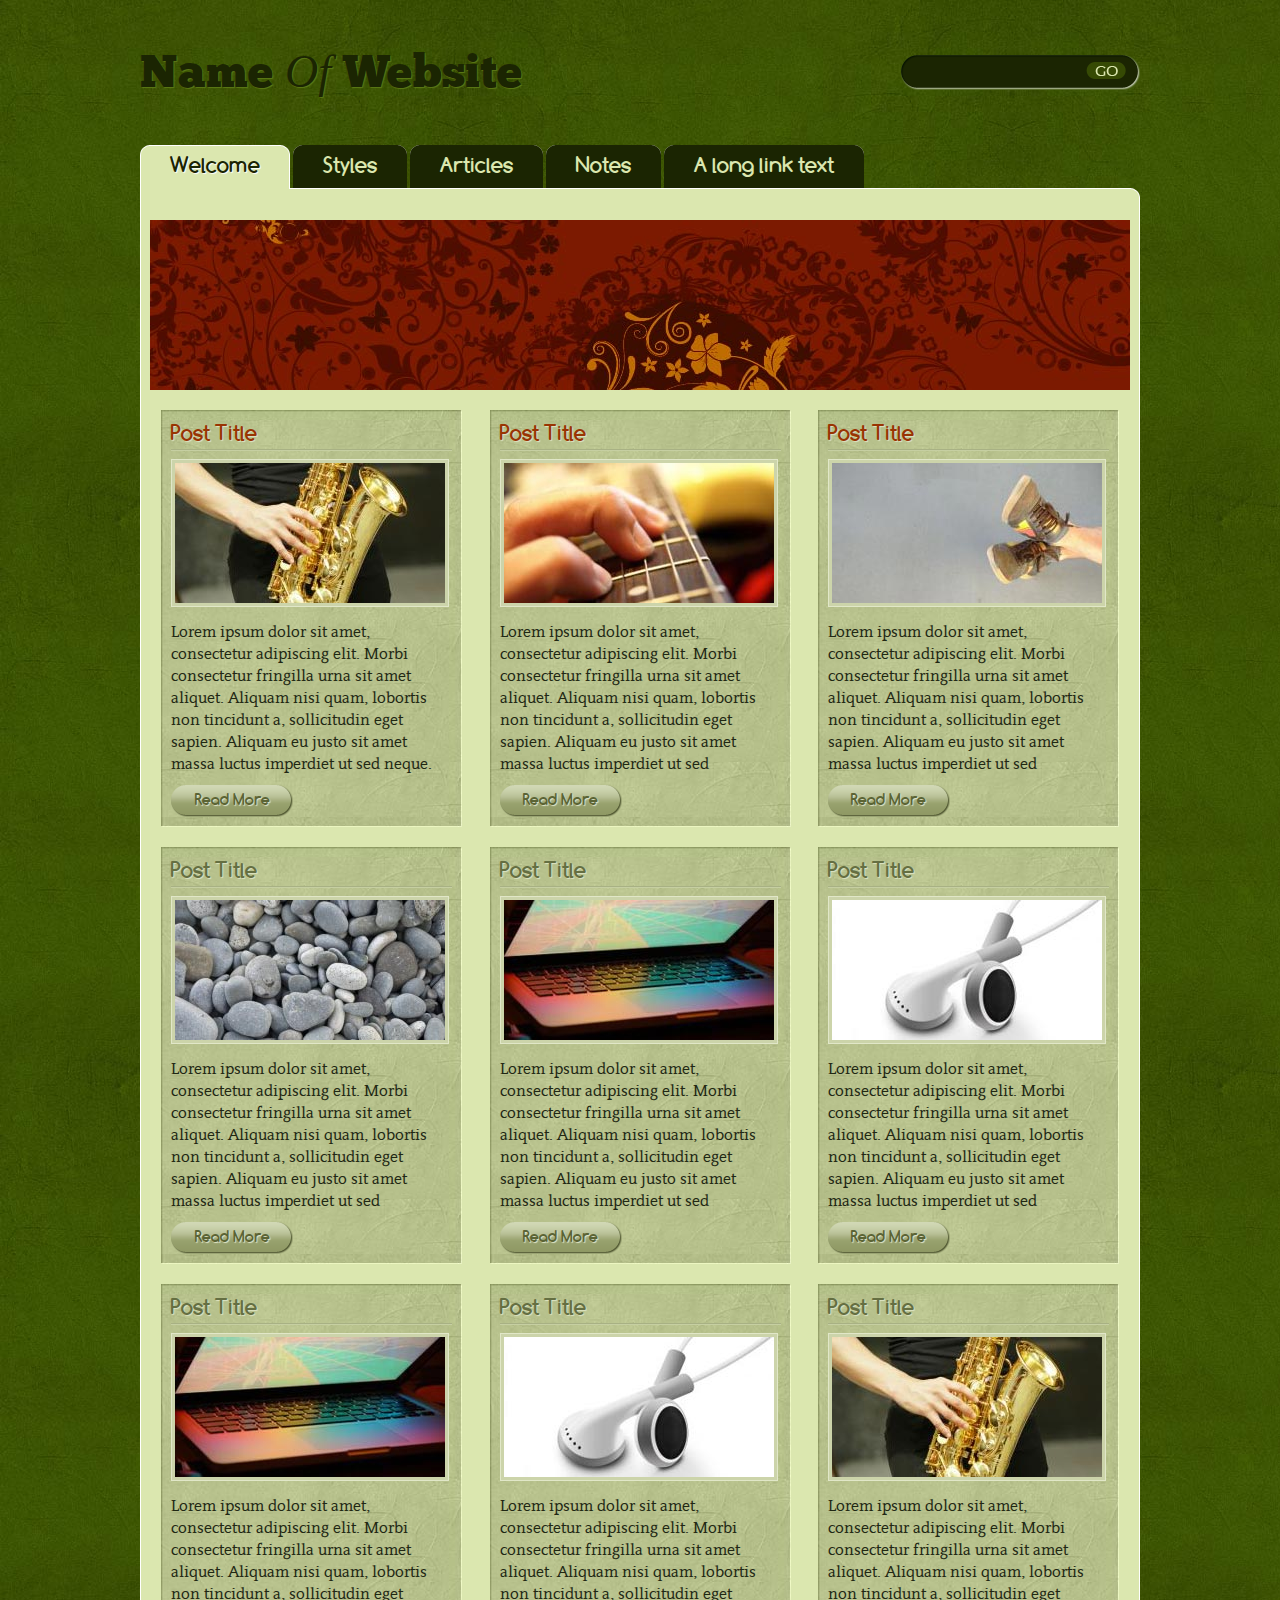
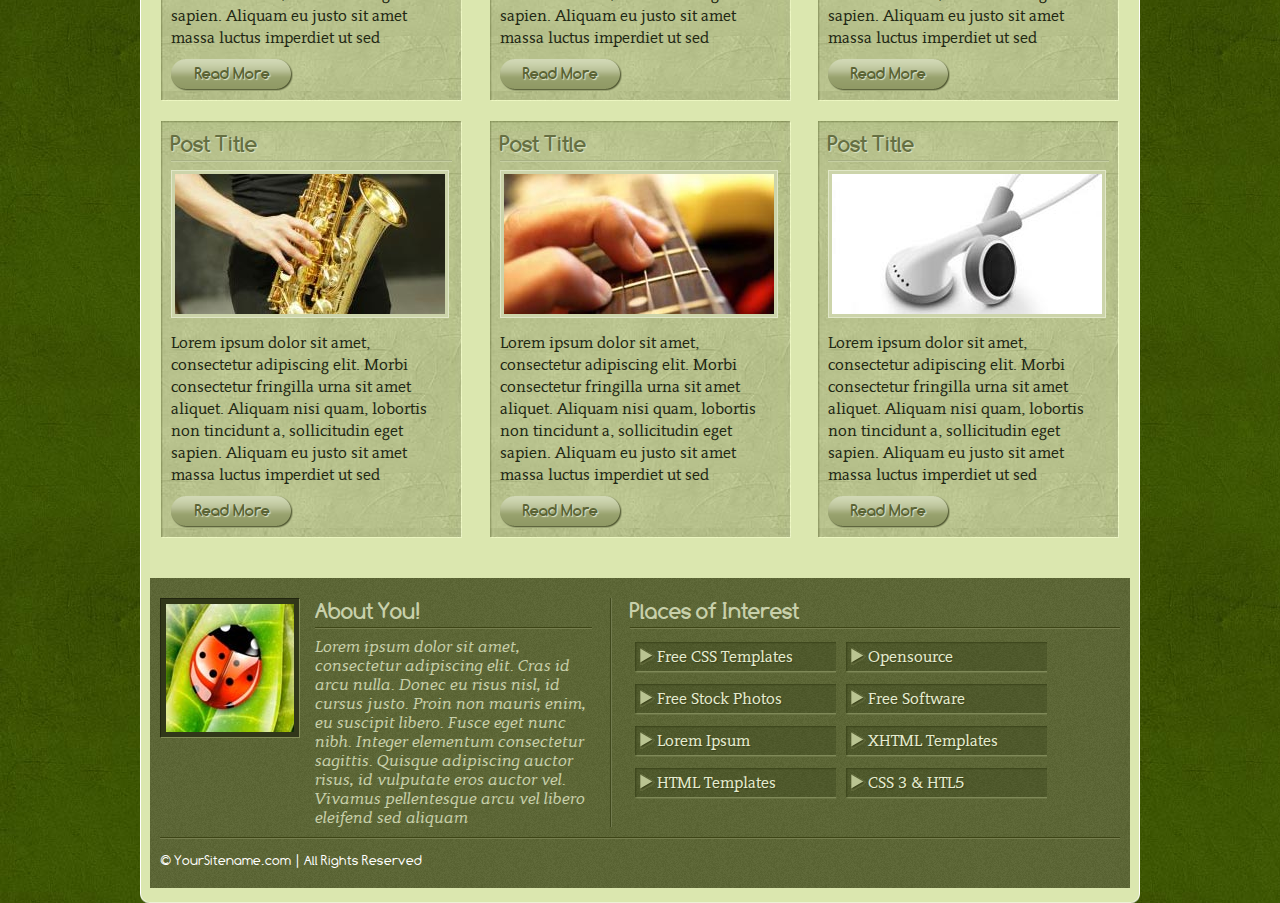
<file: index.html>
<!DOCTYPE html PUBLIC "-//W3C//DTD XHTML 1.0 Strict//EN" "http://www.w3.org/TR/xhtml1/DTD/xhtml1-strict.dtd">
<html xmlns="http://www.w3.org/1999/xhtml">
<head>
<title>Heaven</title>
<meta http-equiv="Content-Type" content="text/html; charset=UTF-8" />
<link href="style.css" rel="stylesheet" type="text/css" />
</head>
<body>
<!-- START PAGE SOURCE -->
<div id="wrap">
  <div id="top">
    <h1 id="sitename">Name <em>Of</em> Website</h1>
    <div id="searchbar">
      <form action="#">
        <div id="searchfield">
          <input type="text" name="keyword" class="keyword" />
          <input class="searchbutton" type="image" src="images/searchgo.gif"  alt="search" />
        </div>
      </form>
    </div>
  </div>
  <div id="menu">
    <ul>
      <li class="active"><a href="index.html"><span>Welcome</span></a></li>
      <li><a href="styles.html"><span>Styles</span></a></li>
      <li><a href="articles.html"><span>Articles</span></a></li>
      <li><a href="notes.html"><span>Notes</span></a></li>
      <li><a href="#"><span>A long link text</span></a></li>
    </ul>
  </div>
  <div id="contentwrap">
    <div id="header"> </div>
    <div id="mainpage">
      <div id="threecolumns">
        <div class="col1">
          <div class="ftbox">
            <div class="ftbox1"></div>
            <div class="ftcontent">
              <div class="post">
                <h2><a href="#">Post Title</a></h2>
                <img src="images/image5.jpg" width="270" height="140" alt="" class="hboxthumb" />
                <p> Lorem ipsum dolor sit amet, consectetur adipiscing elit. Morbi consectetur fringilla urna sit amet aliquet. Aliquam nisi quam, lobortis non tincidunt a, sollicitudin eget sapien. Aliquam eu justo sit amet massa luctus imperdiet ut sed neque.</p>
                <span class="readmore"><a href="#">Read More</a></span> </div>
            </div>
            <div class="ftbox2"></div>
          </div>
          <div class="ftbox">
            <div class="ftbox1"></div>
            <div class="ftcontent">
              <div class="post">
                <h2>Post Title</h2>
                <img src="images/image2.jpg" width="270" height="140" alt="" class="hboxthumb" />
                <p> Lorem ipsum dolor sit amet, consectetur adipiscing elit. Morbi consectetur fringilla urna sit amet aliquet. Aliquam nisi quam, lobortis non tincidunt a, sollicitudin eget sapien. Aliquam eu justo sit amet massa luctus imperdiet ut sed </p>
                <span class="readmore"><a href="#">Read More</a></span> </div>
            </div>
            <div class="ftbox2"></div>
          </div>
          <div class="ftbox">
            <div class="ftbox1"></div>
            <div class="ftcontent">
              <div class="post">
                <h2>Post Title</h2>
                <img src="images/image4.jpg" width="270" height="140" alt="" class="hboxthumb" />
                <p> Lorem ipsum dolor sit amet, consectetur adipiscing elit. Morbi consectetur fringilla urna sit amet aliquet. Aliquam nisi quam, lobortis non tincidunt a, sollicitudin eget sapien. Aliquam eu justo sit amet massa luctus imperdiet ut sed </p>
                <span class="readmore"><a href="#">Read More</a></span> </div>
            </div>
            <div class="ftbox2"></div>
          </div>
          <div class="ftbox">
            <div class="ftbox1"></div>
            <div class="ftcontent">
              <div class="post">
                <h2>Post Title</h2>
                <img src="images/image5.jpg" width="270" height="140" alt="" class="hboxthumb" />
                <p> Lorem ipsum dolor sit amet, consectetur adipiscing elit. Morbi consectetur fringilla urna sit amet aliquet. Aliquam nisi quam, lobortis non tincidunt a, sollicitudin eget sapien. Aliquam eu justo sit amet massa luctus imperdiet ut sed </p>
                <span class="readmore"><a href="#">Read More</a></span> </div>
            </div>
            <div class="ftbox2"></div>
          </div>
        </div>
        <div class="col2">
          <div class="ftbox">
            <div class="ftbox1"></div>
            <div class="ftcontent">
              <div class="post">
                <h2><a href="#">Post Title</a></h2>
                <img src="images/image1.jpg" width="270" height="140" alt="" class="hboxthumb" />
                <p> Lorem ipsum dolor sit amet, consectetur adipiscing elit. Morbi consectetur fringilla urna sit amet aliquet. Aliquam nisi quam, lobortis non tincidunt a, sollicitudin eget sapien. Aliquam eu justo sit amet massa luctus imperdiet ut sed </p>
                <span class="readmore"><a href="#">Read More</a></span> </div>
            </div>
            <div class="ftbox2"></div>
          </div>
          <div class="ftbox">
            <div class="ftbox1"></div>
            <div class="ftcontent">
              <div class="post">
                <h2>Post Title</h2>
                <img src="images/image3.jpg" width="270" height="140" alt="" class="hboxthumb" />
                <p> Lorem ipsum dolor sit amet, consectetur adipiscing elit. Morbi consectetur fringilla urna sit amet aliquet. Aliquam nisi quam, lobortis non tincidunt a, sollicitudin eget sapien. Aliquam eu justo sit amet massa luctus imperdiet ut sed </p>
                <span class="readmore"><a href="#">Read More</a></span> </div>
            </div>
            <div class="ftbox2"></div>
          </div>
          <div class="ftbox">
            <div class="ftbox1"></div>
            <div class="ftcontent">
              <div class="post">
                <h2>Post Title</h2>
                <img src="images/image5.jpg" width="270" height="140" alt="" class="hboxthumb" />
                <p> Lorem ipsum dolor sit amet, consectetur adipiscing elit. Morbi consectetur fringilla urna sit amet aliquet. Aliquam nisi quam, lobortis non tincidunt a, sollicitudin eget sapien. Aliquam eu justo sit amet massa luctus imperdiet ut sed </p>
                <span class="readmore"><a href="#">Read More</a></span> </div>
            </div>
            <div class="ftbox2"></div>
          </div>
          <div class="ftbox">
            <div class="ftbox1"></div>
            <div class="ftcontent">
              <div class="post">
                <h2>Post Title</h2>
                <img src="images/image3.jpg" width="270" height="140" alt="" class="hboxthumb" />
                <p> Lorem ipsum dolor sit amet, consectetur adipiscing elit. Morbi consectetur fringilla urna sit amet aliquet. Aliquam nisi quam, lobortis non tincidunt a, sollicitudin eget sapien. Aliquam eu justo sit amet massa luctus imperdiet ut sed </p>
                <span class="readmore"><a href="#">Read More</a></span> </div>
            </div>
            <div class="ftbox2"></div>
          </div>
        </div>
        <div class="col3">
          <div class="ftbox">
            <div class="ftbox1"></div>
            <div class="ftcontent">
              <div class="post">
                <h2><a href="#">Post Title</a></h2>
                <img src="images/image6.jpg" width="270" height="140" alt="" class="hboxthumb" />
                <p> Lorem ipsum dolor sit amet, consectetur adipiscing elit. Morbi consectetur fringilla urna sit amet aliquet. Aliquam nisi quam, lobortis non tincidunt a, sollicitudin eget sapien. Aliquam eu justo sit amet massa luctus imperdiet ut sed </p>
                <span class="readmore"><a href="#">Read More</a></span> </div>
            </div>
            <div class="ftbox2"></div>
          </div>
          <div class="ftbox">
            <div class="ftbox1"></div>
            <div class="ftcontent">
              <div class="post">
                <h2>Post Title</h2>
                <img src="images/image4.jpg" width="270" height="140" alt="" class="hboxthumb" />
                <p> Lorem ipsum dolor sit amet, consectetur adipiscing elit. Morbi consectetur fringilla urna sit amet aliquet. Aliquam nisi quam, lobortis non tincidunt a, sollicitudin eget sapien. Aliquam eu justo sit amet massa luctus imperdiet ut sed </p>
                <span class="readmore"><a href="#">Read More</a></span> </div>
            </div>
            <div class="ftbox2"></div>
          </div>
          <div class="ftbox">
            <div class="ftbox1"></div>
            <div class="ftcontent">
              <div class="post">
                <h2>Post Title</h2>
                <img src="images/image3.jpg" width="270" height="140" alt="" class="hboxthumb" />
                <p> Lorem ipsum dolor sit amet, consectetur adipiscing elit. Morbi consectetur fringilla urna sit amet aliquet. Aliquam nisi quam, lobortis non tincidunt a, sollicitudin eget sapien. Aliquam eu justo sit amet massa luctus imperdiet ut sed </p>
                <span class="readmore"><a href="#">Read More</a></span> </div>
            </div>
            <div class="ftbox2"></div>
          </div>
          <div class="ftbox">
            <div class="ftbox1"></div>
            <div class="ftcontent">
              <div class="post">
                <h2>Post Title</h2>
                <img src="images/image6.jpg" width="270" height="140" alt="" class="hboxthumb" />
                <p> Lorem ipsum dolor sit amet, consectetur adipiscing elit. Morbi consectetur fringilla urna sit amet aliquet. Aliquam nisi quam, lobortis non tincidunt a, sollicitudin eget sapien. Aliquam eu justo sit amet massa luctus imperdiet ut sed </p>
                <span class="readmore"><a href="#">Read More</a></span> </div>
            </div>
            <div class="ftbox2"></div>
          </div>
        </div>
        <div class="clear"></div>
      </div>
    </div>
    <div id="bottom">
      <div id="shortinfo">
        <div id="authimg"> <img src="images/bug.jpg" alt="" width="128" height="128" /></div>
        <div id="authbio">
          <h2>About You!</h2>
          <p>Lorem ipsum dolor sit amet, consectetur adipiscing elit. Cras id arcu nulla. Donec eu risus nisl, id cursus justo. Proin non mauris enim, eu suscipit libero. Fusce eget nunc nibh. Integer elementum consectetur sagittis. Quisque adipiscing auctor risus, id vulputate eros auctor vel. Vivamus pellentesque arcu vel libero eleifend sed aliquam </p>
        </div>
      </div>
      <div id="linkmenu">
        <h2>Places of Interest</h2>
        <ul class="footerlinks">
          <li><a href="#">Free CSS Templates</a></li>
          <li><a href="#">Opensource </a></li>
          <li><a href="#">Free Stock Photos</a></li>
          <li><a href="#">Free Software</a></li>
          <li><a href="#">Lorem Ipsum</a></li>
          <li><a href="#">XHTML Templates</a></li>
          <li><a href="#">HTML Templates</a></li>
          <li><a href="#">CSS 3 &amp; HTL5</a></li>
        </ul>
      </div>
      <div class="clear"></div>
      <div id="footer">
        <div id="fl_left">&copy; YourSitename.com | All Rights Reserved</div>
        <div class="clear"></div>
      </div>
    </div>
  </div>
  <div id="contentbtm"></div>
</div>
<!-- END PAGE SOURCE -->
</body>
</html>
</file>
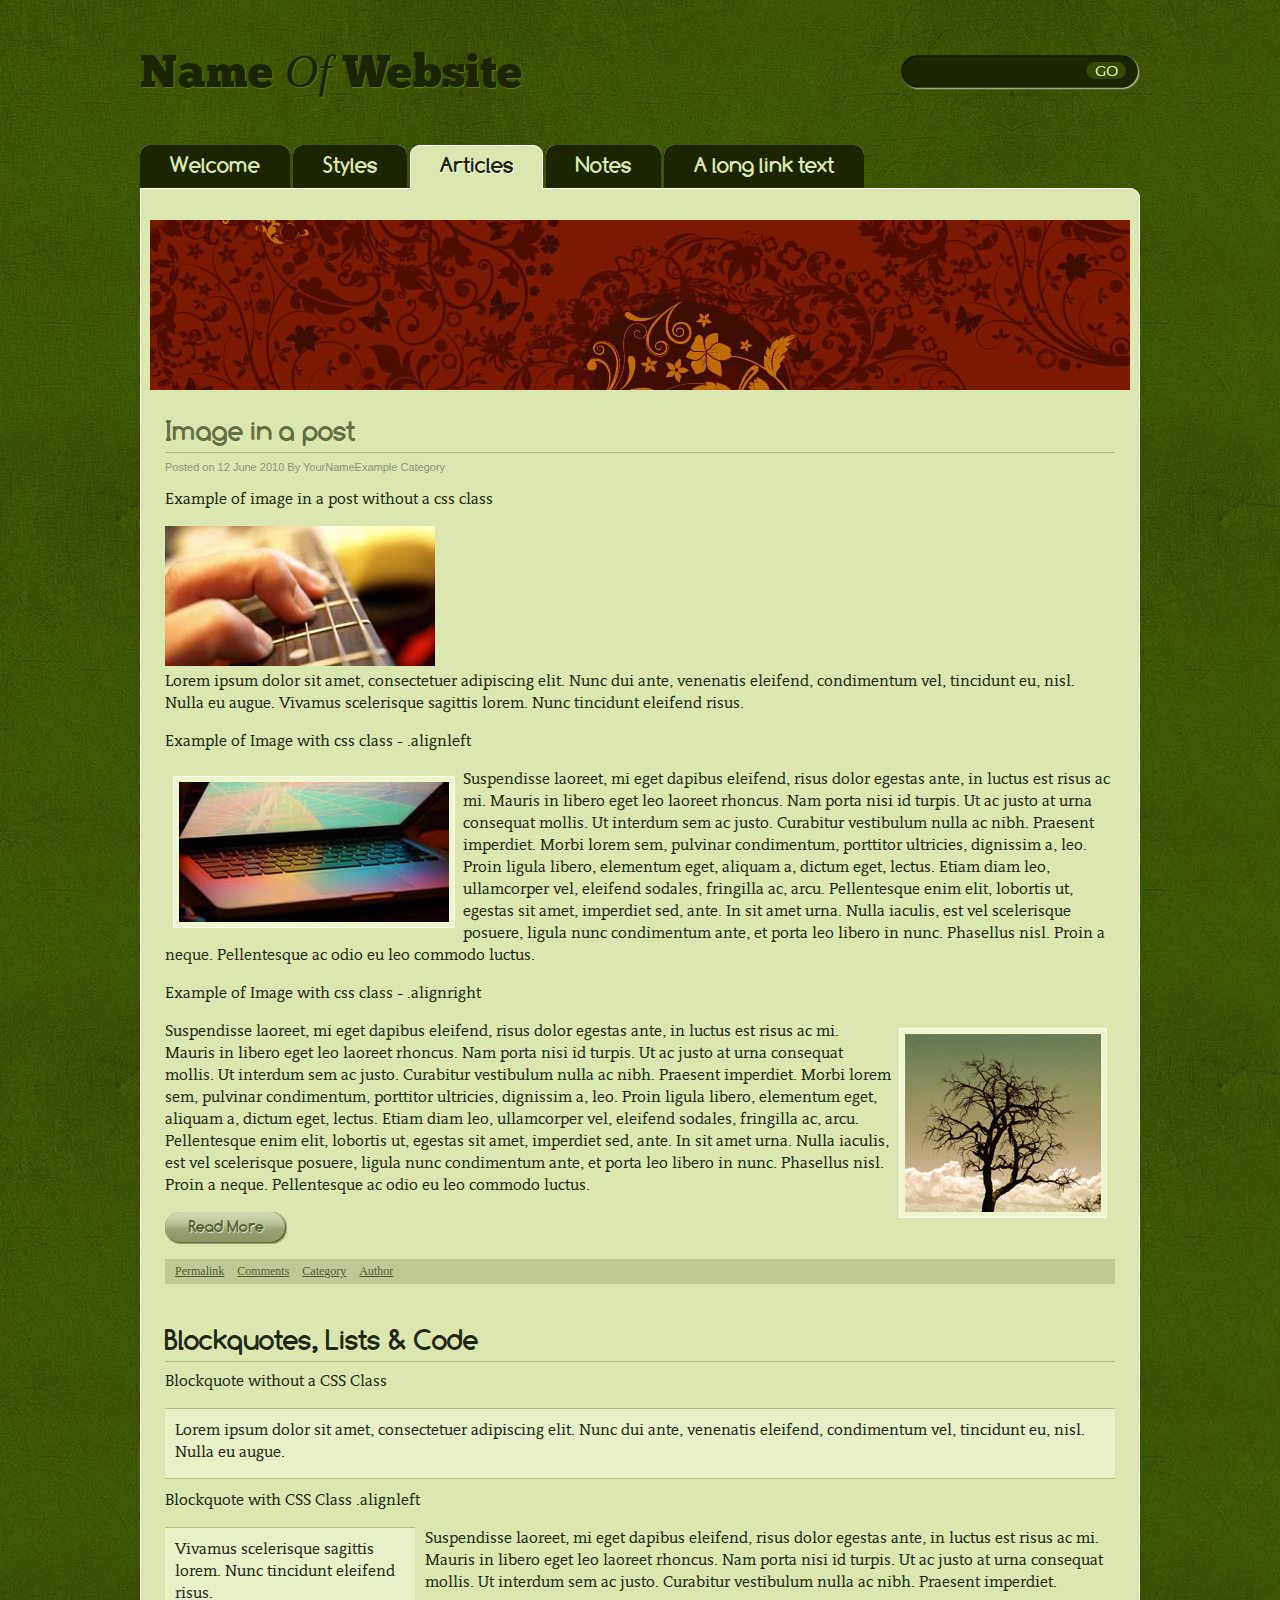
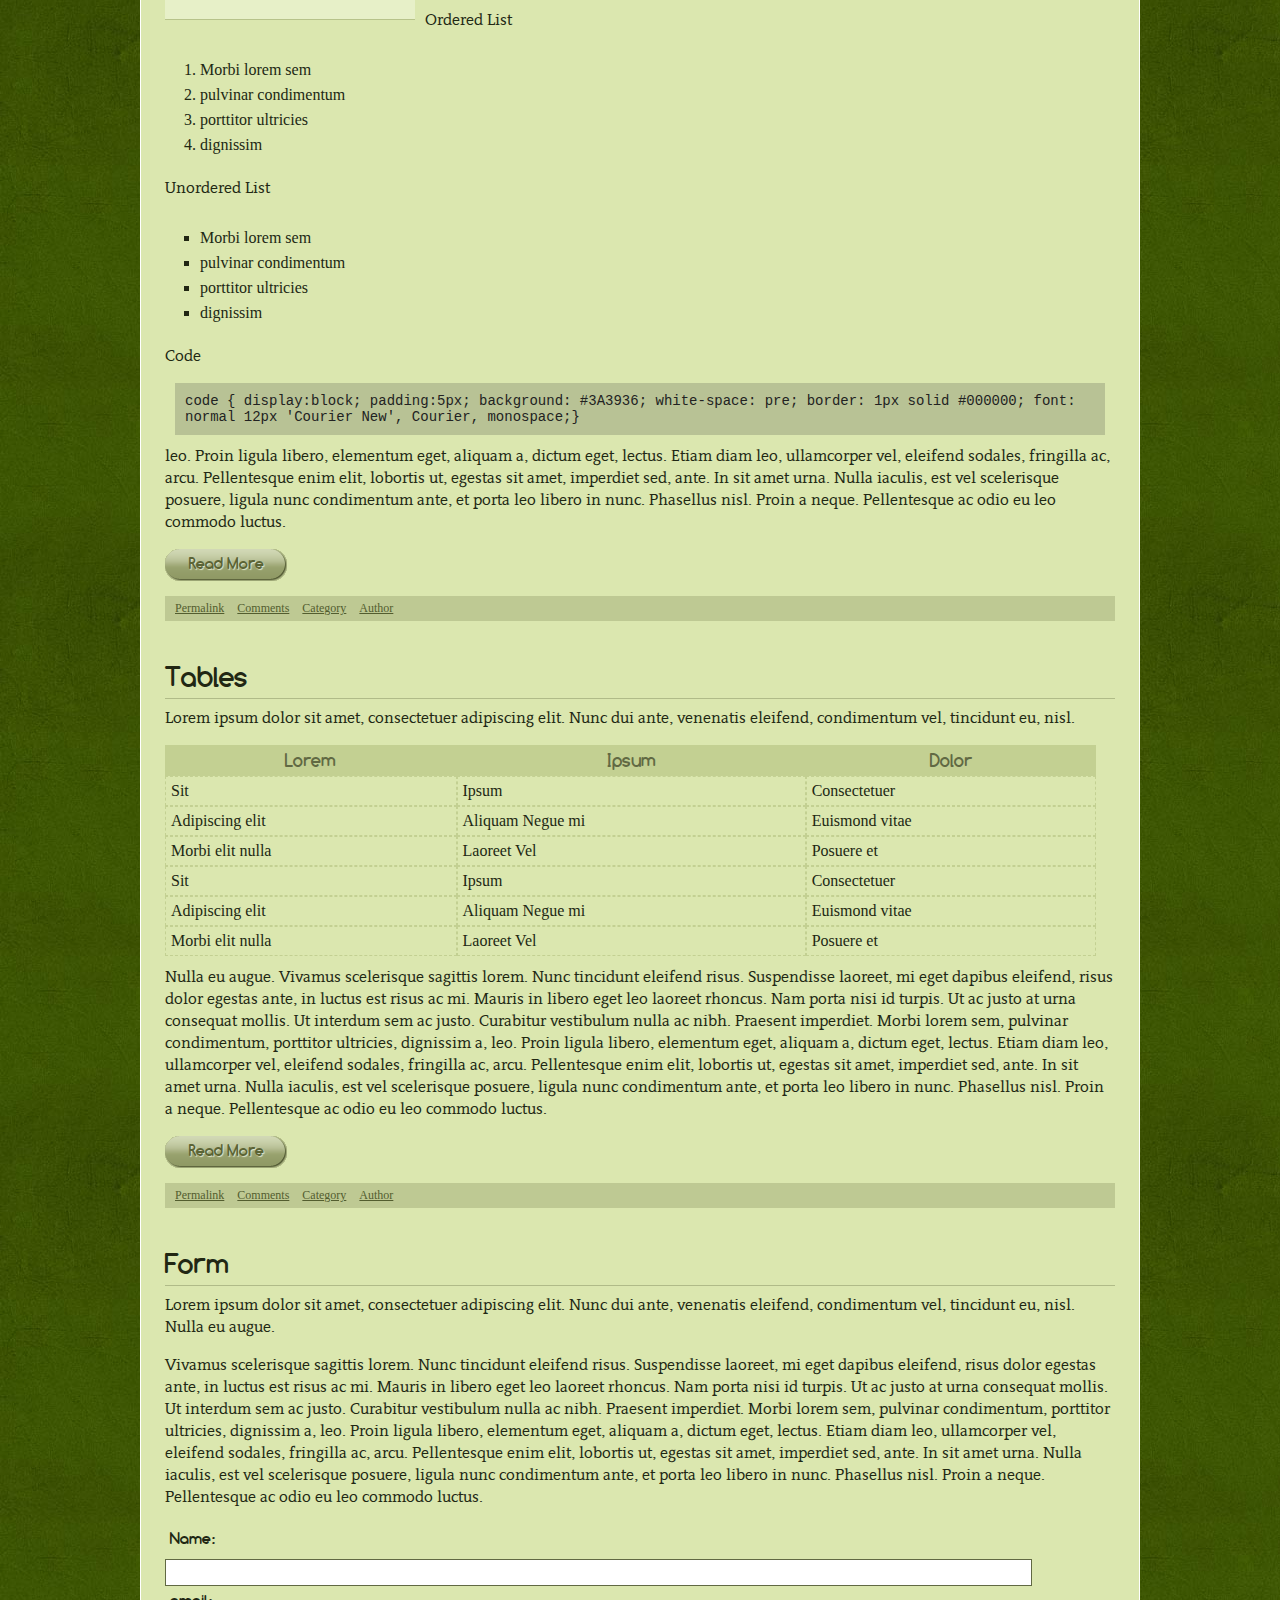
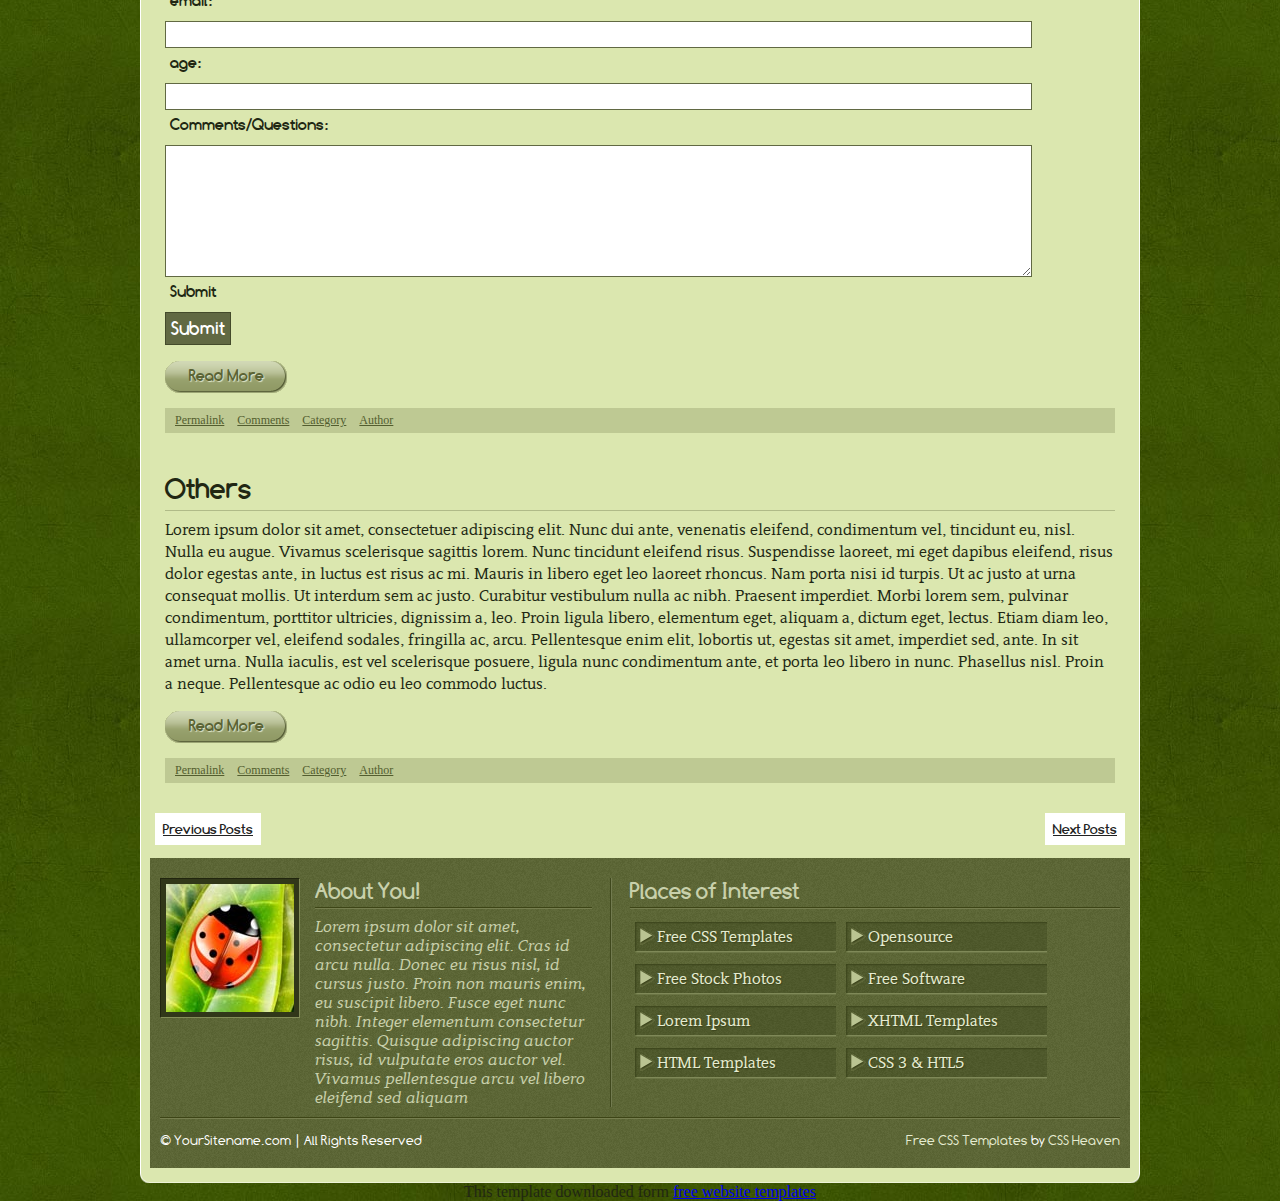
<file: articles.html>
<!DOCTYPE html PUBLIC "-//W3C//DTD XHTML 1.0 Strict//EN" "http://www.w3.org/TR/xhtml1/DTD/xhtml1-strict.dtd">
<html xmlns="http://www.w3.org/1999/xhtml">
<head>
<title>CSS Heaven 1 | Articles</title>
<meta http-equiv="Content-Type" content="text/html; charset=UTF-8" />
<link href="style.css" rel="stylesheet" type="text/css" />
</head>
<body>
<!-- START PAGE SOURCE -->
<div id="wrap">
  <div id="top">
    <h1 id="sitename">Name <em>Of</em> Website</h1>
    <div id="searchbar">
      <form action="#">
        <div id="searchfield">
          <input type="text" name="keyword" class="keyword" />
          <input class="searchbutton" type="image" src="images/searchgo.gif"  alt="search" />
        </div>
      </form>
    </div>
  </div>
  <div id="menu">
    <ul>
      <li><a href="index.html"><span>Welcome</span></a></li>
      <li><a href="styles.html"><span>Styles</span></a></li>
      <li class="active"><a href="articles.html"><span>Articles</span></a></li>
      <li><a href="notes.html"><span>Notes</span></a></li>
      <li><a href="#"><span>A long link text</span></a></li>
    </ul>
  </div>
  <div id="contentwrap">
    <div id="header"> </div>
    <div id="mainpage" class="normalpage">
      <div id="left" class="widepage">
        <div class="post">
          <h2><a href="#">Image in a post</a></h2>
          <div class="postmeta"><span class="date">Posted on 12 June 2010</span> <span class="author">By YourName</span><span class="category">Example Category</span> </div>
          <p>Example of image in a post without a css class</p>
          <img src="images/image6.jpg" alt="" />
          <p> Lorem ipsum dolor sit amet, consectetuer adipiscing elit. Nunc dui ante, venenatis eleifend, condimentum vel, tincidunt eu, nisl. Nulla eu augue. Vivamus scelerisque sagittis lorem. Nunc tincidunt eleifend risus. </p>
          <p>Example of Image with css class - .alignleft</p>
          <p><img class="alignleft" src="images/image4.jpg" alt="" width="270" height="140" />Suspendisse laoreet, mi eget dapibus eleifend, risus dolor egestas ante, in luctus est risus ac mi. Mauris in libero eget leo laoreet rhoncus. Nam porta nisi id turpis. Ut ac justo at urna consequat mollis. Ut interdum sem ac justo. Curabitur vestibulum nulla ac nibh. Praesent imperdiet. Morbi lorem sem, pulvinar condimentum, porttitor ultricies, dignissim a, leo. Proin ligula libero, elementum eget, aliquam a, dictum eget, lectus. Etiam diam leo, ullamcorper vel, eleifend sodales, fringilla ac, arcu. Pellentesque enim elit, lobortis ut, egestas sit amet, imperdiet sed, ante. In sit amet urna. Nulla iaculis, est vel scelerisque posuere, ligula nunc condimentum ante, et porta leo libero in nunc. Phasellus nisl. Proin a neque. Pellentesque ac odio eu leo commodo luctus. </p>
          <p>Example of Image with css class - .alignright</p>
          <p><img class="alignright" src="images/imgsample.jpg" alt="" width="196" height="178" />Suspendisse laoreet, mi eget dapibus eleifend, risus dolor egestas ante, in luctus est risus ac mi. Mauris in libero eget leo laoreet rhoncus. Nam porta nisi id turpis. Ut ac justo at urna consequat mollis. Ut interdum sem ac justo. Curabitur vestibulum nulla ac nibh. Praesent imperdiet. Morbi lorem sem, pulvinar condimentum, porttitor ultricies, dignissim a, leo. Proin ligula libero, elementum eget, aliquam a, dictum eget, lectus. Etiam diam leo, ullamcorper vel, eleifend sodales, fringilla ac, arcu. Pellentesque enim elit, lobortis ut, egestas sit amet, imperdiet sed, ante. In sit amet urna. Nulla iaculis, est vel scelerisque posuere, ligula nunc condimentum ante, et porta leo libero in nunc. Phasellus nisl. Proin a neque. Pellentesque ac odio eu leo commodo luctus. </p>
          <span class="readmore"><a href="#">Read More</a></span>
          <div class="postbottom"><a href="#">Permalink</a> <a href="#">Comments</a> <a href="#">Category</a> <a href="#">Author</a></div>
        </div>
        <div class="post">
          <h2>Blockquotes, Lists &amp; Code</h2>
          <p>Blockquote without a CSS Class</p>
          <blockquote>
            <p> Lorem ipsum dolor sit amet, consectetuer adipiscing elit. Nunc dui ante, venenatis eleifend, condimentum vel, tincidunt eu, nisl. Nulla eu augue. </p>
          </blockquote>
          <p>Blockquote with CSS Class .alignleft</p>
          <blockquote class="alignleft">
            <p>Vivamus scelerisque sagittis lorem. Nunc tincidunt eleifend risus. </p>
          </blockquote>
          <p>Suspendisse laoreet, mi eget dapibus eleifend, risus dolor egestas ante, in luctus est risus ac mi. Mauris in libero eget leo laoreet rhoncus. Nam porta nisi id turpis. Ut ac justo at urna consequat mollis. Ut interdum sem ac justo. Curabitur vestibulum nulla ac nibh. Praesent imperdiet. </p>
          <p>Ordered List</p>
          <ol>
            <li>Morbi lorem sem</li>
            <li> pulvinar condimentum</li>
            <li> porttitor ultricies</li>
            <li> dignissim </li>
          </ol>
          <p>Unordered List</p>
          <ul>
            <li>Morbi lorem sem</li>
            <li> pulvinar condimentum</li>
            <li> porttitor ultricies</li>
            <li> dignissim </li>
          </ul>
          <p>Code</p>
          <code> code { display:block; padding:5px; background: #3A3936; white-space: pre; border: 1px solid #000000; font: normal 12px 'Courier New', Courier, monospace;} </code>
          <p>leo. Proin ligula libero, elementum eget, aliquam a, dictum eget, lectus. Etiam diam leo, ullamcorper vel, eleifend sodales, fringilla ac, arcu. Pellentesque enim elit, lobortis ut, egestas sit amet, imperdiet sed, ante. In sit amet urna. Nulla iaculis, est vel scelerisque posuere, ligula nunc condimentum ante, et porta leo libero in nunc. Phasellus nisl. Proin a neque. Pellentesque ac odio eu leo commodo luctus. </p>
          <span class="readmore"><a href="#">Read More</a></span>
          <div class="postbottom"><a href="#">Permalink</a> <a href="#">Comments</a> <a href="#">Category</a> <a href="#">Author</a></div>
        </div>
        <div class="post">
          <h2>Tables</h2>
          <p> Lorem ipsum dolor sit amet, consectetuer adipiscing elit. Nunc dui ante, venenatis eleifend, condimentum vel, tincidunt eu, nisl.</p>
          <table cellpadding="0" cellspacing="0">
            <tbody>
              <tr>
                <th scope="col">Lorem</th>
                <th scope="col">Ipsum</th>
                <th scope="col">Dolor</th>
              </tr>
              <tr>
                <td>Sit</td>
                <td>Ipsum</td>
                <td>Consectetuer</td>
              </tr>
              <tr>
                <td>Adipiscing elit</td>
                <td>Aliquam Negue mi</td>
                <td>Euismond vitae</td>
              </tr>
              <tr>
                <td>Morbi elit nulla</td>
                <td>Laoreet Vel</td>
                <td>Posuere et</td>
              </tr>
              <tr>
                <td>Sit</td>
                <td>Ipsum</td>
                <td>Consectetuer</td>
              </tr>
              <tr>
                <td>Adipiscing elit</td>
                <td>Aliquam Negue mi</td>
                <td>Euismond vitae</td>
              </tr>
              <tr>
                <td>Morbi elit nulla</td>
                <td>Laoreet Vel</td>
                <td>Posuere et</td>
              </tr>
            </tbody>
          </table>
          <p> Nulla eu augue. Vivamus scelerisque sagittis lorem. Nunc tincidunt eleifend risus. Suspendisse laoreet, mi eget dapibus eleifend, risus dolor egestas ante, in luctus est risus ac mi. Mauris in libero eget leo laoreet rhoncus. Nam porta nisi id turpis. Ut ac justo at urna consequat mollis. Ut interdum sem ac justo. Curabitur vestibulum nulla ac nibh. Praesent imperdiet. Morbi lorem sem, pulvinar condimentum, porttitor ultricies, dignissim a, leo. Proin ligula libero, elementum eget, aliquam a, dictum eget, lectus. Etiam diam leo, ullamcorper vel, eleifend sodales, fringilla ac, arcu. Pellentesque enim elit, lobortis ut, egestas sit amet, imperdiet sed, ante. In sit amet urna. Nulla iaculis, est vel scelerisque posuere, ligula nunc condimentum ante, et porta leo libero in nunc. Phasellus nisl. Proin a neque. Pellentesque ac odio eu leo commodo luctus. </p>
          <span class="readmore"><a href="#">Read More</a></span>
          <div class="postbottom"><a href="#">Permalink</a> <a href="#">Comments</a> <a href="#">Category</a> <a href="#">Author</a></div>
        </div>
        <div class="post">
          <h2>Form</h2>
          <p> Lorem ipsum dolor sit amet, consectetuer adipiscing elit. Nunc dui ante, venenatis eleifend, condimentum vel, tincidunt eu, nisl. Nulla eu augue. </p>
          <p>Vivamus scelerisque sagittis lorem. Nunc tincidunt eleifend risus. Suspendisse laoreet, mi eget dapibus eleifend, risus dolor egestas ante, in luctus est risus ac mi. Mauris in libero eget leo laoreet rhoncus. Nam porta nisi id turpis. Ut ac justo at urna consequat mollis. Ut interdum sem ac justo. Curabitur vestibulum nulla ac nibh. Praesent imperdiet. Morbi lorem sem, pulvinar condimentum, porttitor ultricies, dignissim a, leo. Proin ligula libero, elementum eget, aliquam a, dictum eget, lectus. Etiam diam leo, ullamcorper vel, eleifend sodales, fringilla ac, arcu. Pellentesque enim elit, lobortis ut, egestas sit amet, imperdiet sed, ante. In sit amet urna. Nulla iaculis, est vel scelerisque posuere, ligula nunc condimentum ante, et porta leo libero in nunc. Phasellus nisl. Proin a neque. Pellentesque ac odio eu leo commodo luctus. </p>
          <form action="#">
            <div class="formstyle">
              <label for="name">Name:</label>
              <input class="text_field" name="Nname" id="name" type="text" />
              <label for="email">email:</label>
              <input class="text_field" id="email" name="email" type="text" />
              <label for="Age">age:</label>
              <input class="text_field" name="Age" id="Age" type="text" />
              <label for="Comments">Comments/Questions:</label>
              <textarea class="text_field" id="Comments" name="Comments" cols="30" rows="8"></textarea>
              <label for="Submit"><span class="hide">Submit</span></label>
              <input name="Submit" type="button" id="Submit" class="submitbutton" value="Submit" />
            </div>
          </form>
          <p> </p>
          <span class="readmore"><a href="#">Read More</a></span>
          <div class="postbottom"><a href="#">Permalink</a> <a href="#">Comments</a> <a href="#">Category</a> <a href="#">Author</a></div>
        </div>
        <div class="post">
          <h2>Others</h2>
          <p> Lorem ipsum dolor sit amet, consectetuer adipiscing elit. Nunc dui ante, venenatis eleifend, condimentum vel, tincidunt eu, nisl. Nulla eu augue. Vivamus scelerisque sagittis lorem. Nunc tincidunt eleifend risus. Suspendisse laoreet, mi eget dapibus eleifend, risus dolor egestas ante, in luctus est risus ac mi. Mauris in libero eget leo laoreet rhoncus. Nam porta nisi id turpis. Ut ac justo at urna consequat mollis. Ut interdum sem ac justo. Curabitur vestibulum nulla ac nibh. Praesent imperdiet. Morbi lorem sem, pulvinar condimentum, porttitor ultricies, dignissim a, leo. Proin ligula libero, elementum eget, aliquam a, dictum eget, lectus. Etiam diam leo, ullamcorper vel, eleifend sodales, fringilla ac, arcu. Pellentesque enim elit, lobortis ut, egestas sit amet, imperdiet sed, ante. In sit amet urna. Nulla iaculis, est vel scelerisque posuere, ligula nunc condimentum ante, et porta leo libero in nunc. Phasellus nisl. Proin a neque. Pellentesque ac odio eu leo commodo luctus. </p>
          <span class="readmore"><a href="#">Read More</a></span>
          <div class="postbottom"><a href="#">Permalink</a> <a href="#">Comments</a> <a href="#">Category</a> <a href="#">Author</a></div>
        </div>
        <div class="pagenav"> <span class="alignleft"><a href="#">Previous Posts</a></span> <span class="alignright"><a href="#">Next Posts</a></span></div>
      </div>
      <div class="clear"></div>
    </div>
    <div id="bottom">
      <div id="shortinfo">
        <div id="authimg"> <img src="images/bug.jpg" alt="" width="128" height="128" /></div>
        <div id="authbio">
          <h2>About You!</h2>
          <p>Lorem ipsum dolor sit amet, consectetur adipiscing elit. Cras id arcu nulla. Donec eu risus nisl, id cursus justo. Proin non mauris enim, eu suscipit libero. Fusce eget nunc nibh. Integer elementum consectetur sagittis. Quisque adipiscing auctor risus, id vulputate eros auctor vel. Vivamus pellentesque arcu vel libero eleifend sed aliquam </p>
        </div>
      </div>
      <div id="linkmenu">
        <h2>Places of Interest</h2>
        <ul class="footerlinks">
          <li><a href="#">Free CSS Templates</a></li>
          <li><a href="#">Opensource </a></li>
          <li><a href="#">Free Stock Photos</a></li>
          <li><a href="#">Free Software</a></li>
          <li><a href="#">Lorem Ipsum</a></li>
          <li><a href="#">XHTML Templates</a></li>
          <li><a href="#">HTML Templates</a></li>
          <li><a href="#">CSS 3 &amp; HTL5</a></li>
        </ul>
      </div>
      <div class="clear"></div>
      <div id="footer">
        <div id="fl_left">&copy; YourSitename.com | All Rights Reserved</div>
        <div id="fl_right"><a href="http://www.websitetemplateco.com/">Free CSS Templates</a> by <a href="http://cssheaven.org">CSS Heaven</a></div>
        <div class="clear"></div>
      </div>
    </div>
  </div>
  <div id="contentbtm"></div>
</div>
<!-- END PAGE SOURCE -->
<div align=center>This template  downloaded form <a href='http://all-free-download.com/free-website-templates/'>free website templates</a></div></body>
</html>
</file>
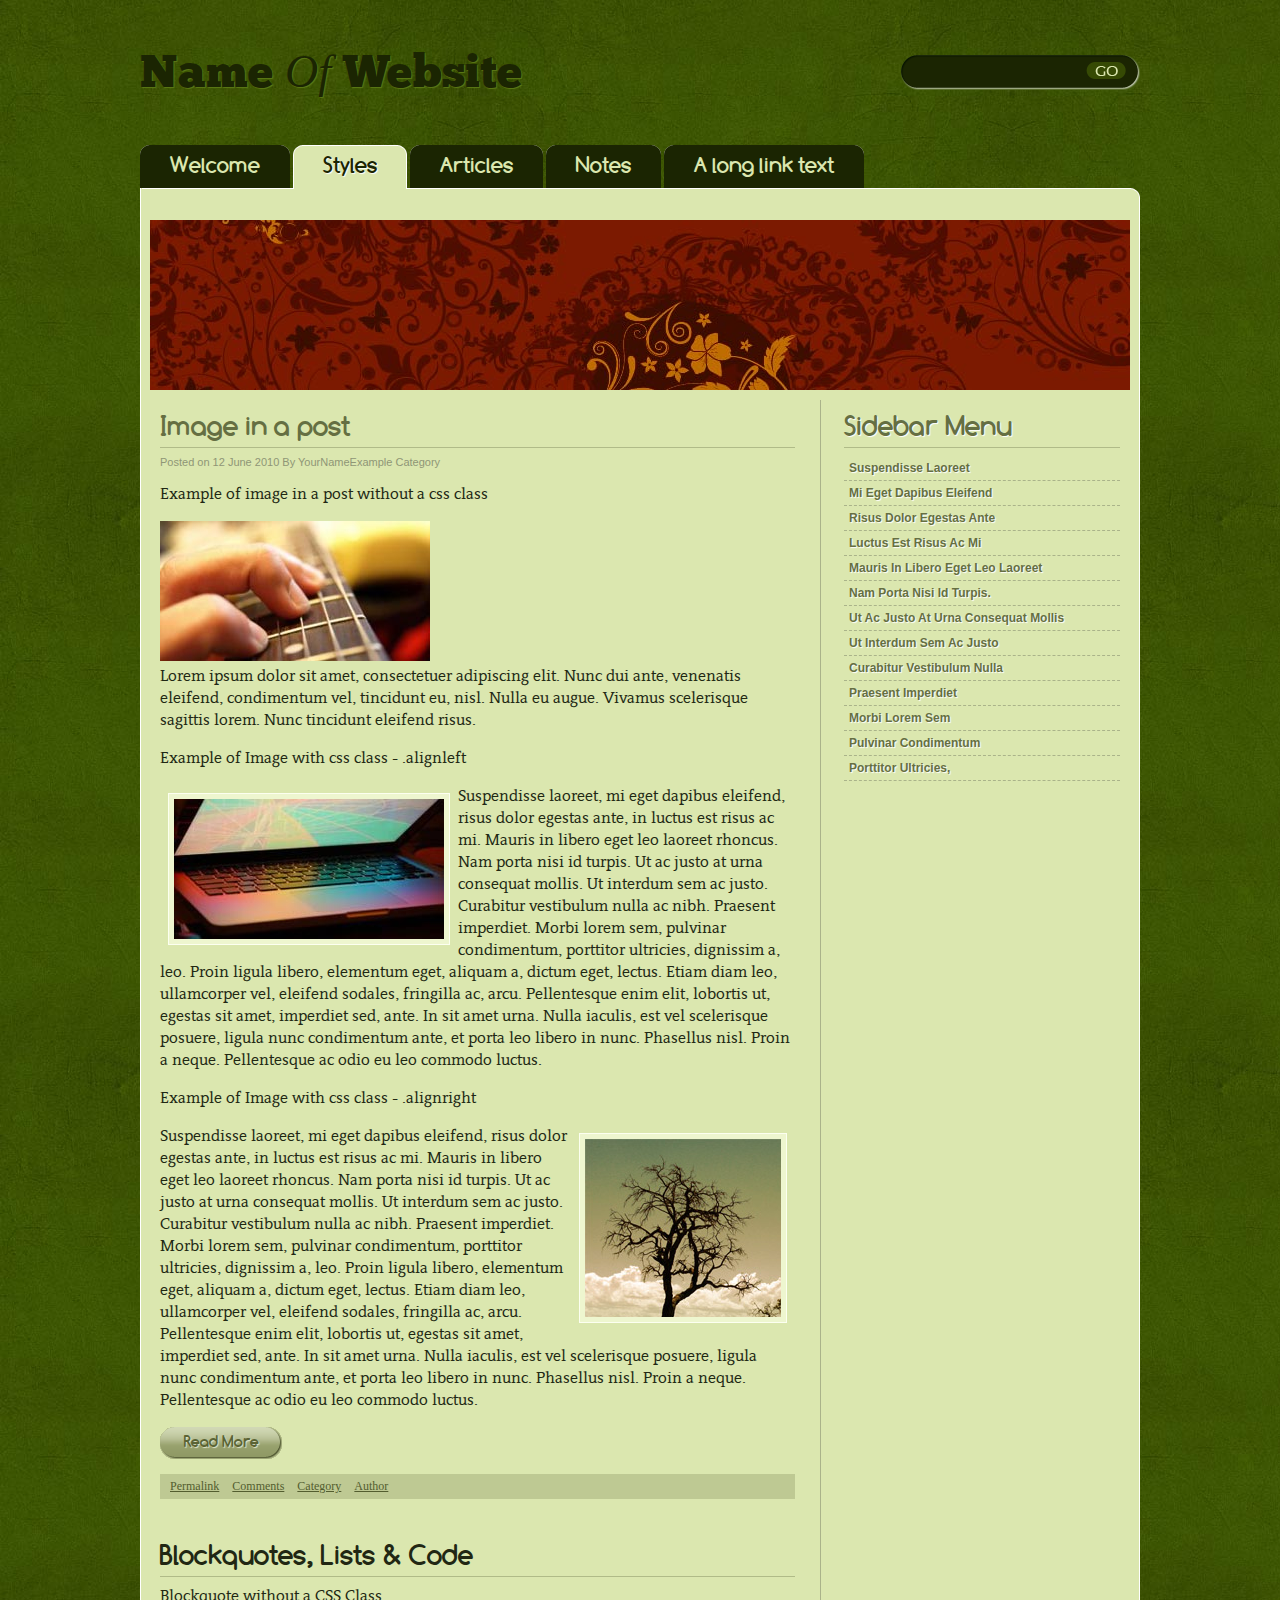
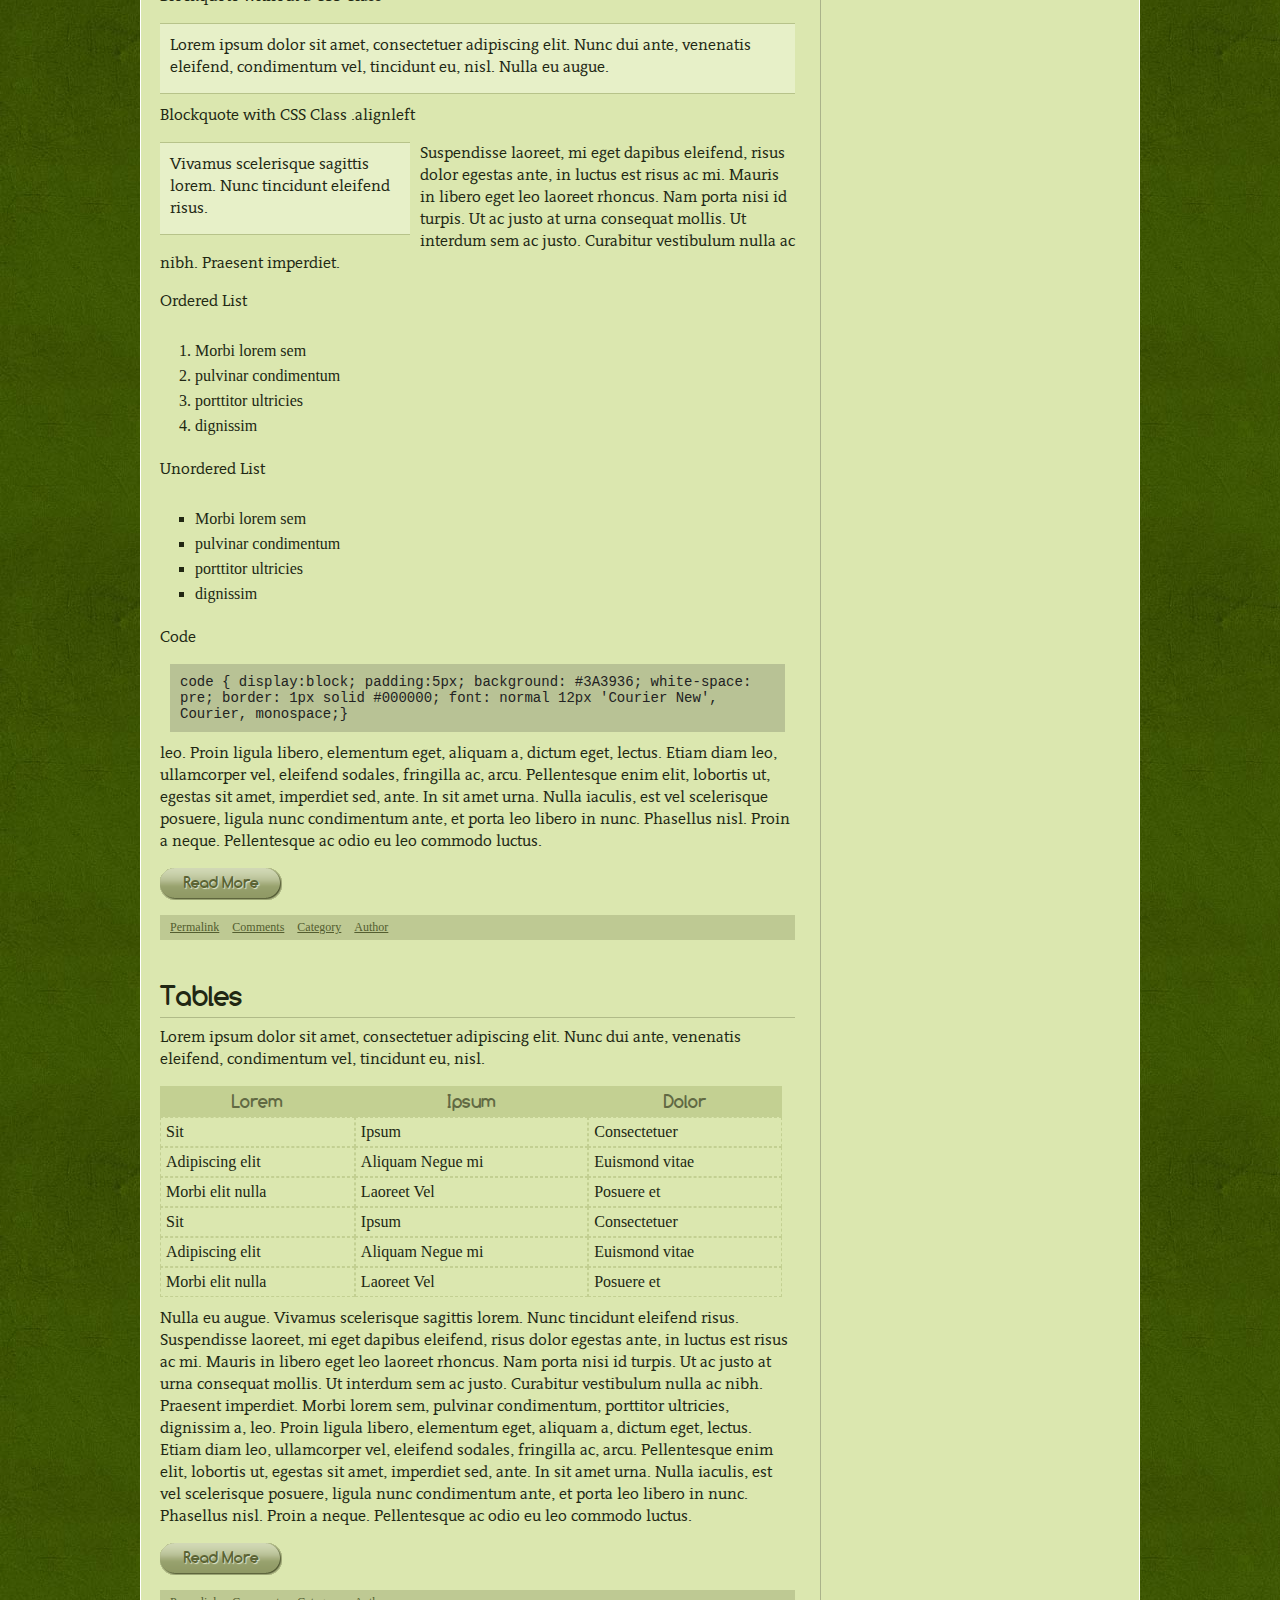
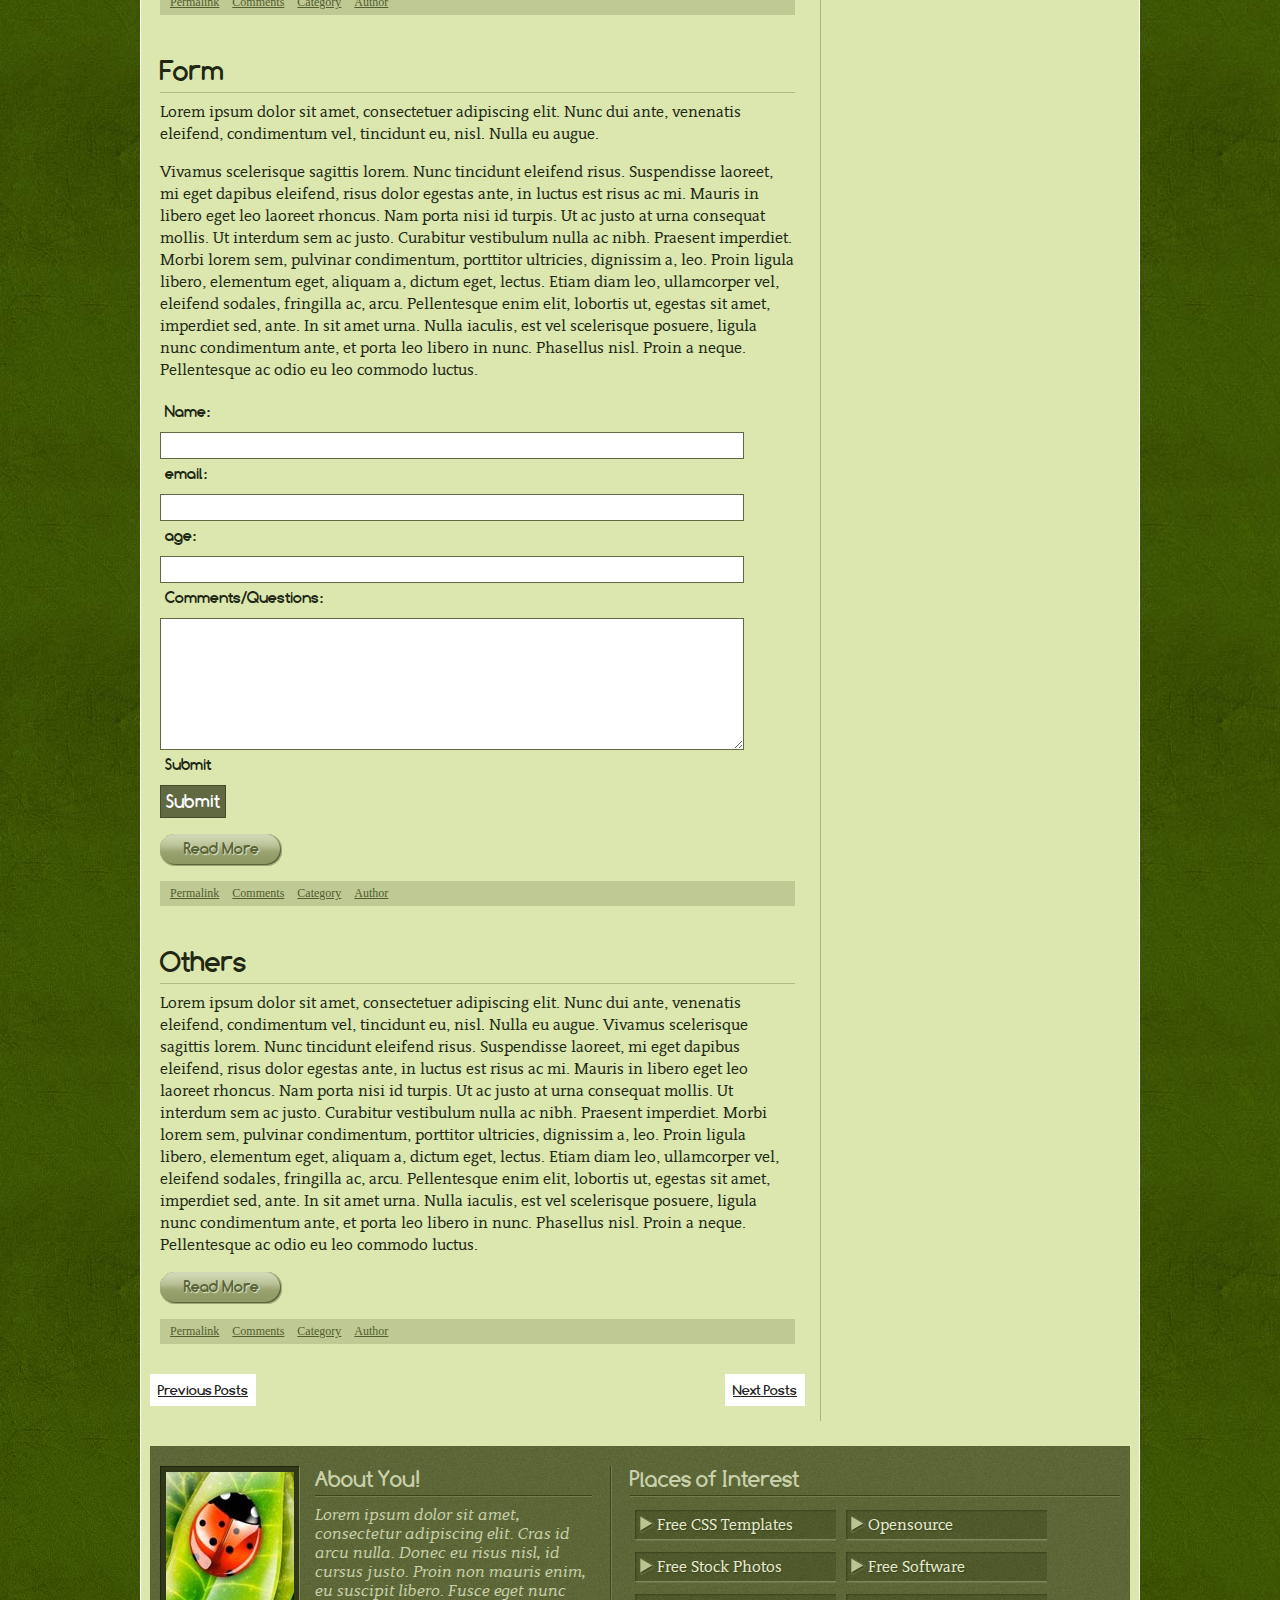
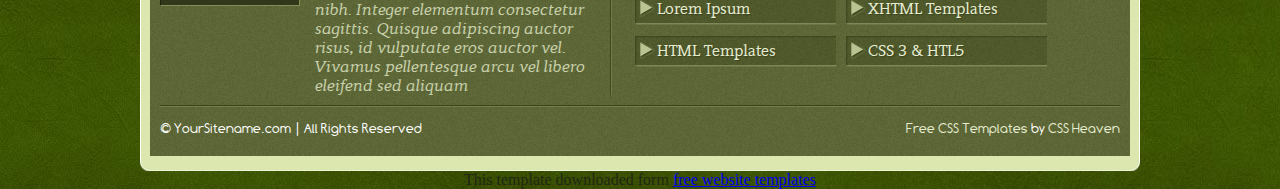
<file: styles.html>
<!DOCTYPE html PUBLIC "-//W3C//DTD XHTML 1.0 Strict//EN" "http://www.w3.org/TR/xhtml1/DTD/xhtml1-strict.dtd">
<html xmlns="http://www.w3.org/1999/xhtml">
<head>
<title>CSS Heaven 1 | Styles</title>
<meta http-equiv="Content-Type" content="text/html; charset=UTF-8" />
<link href="style.css" rel="stylesheet" type="text/css" />
</head>
<body>
<!-- START PAGE SOURCE -->
<div id="wrap">
  <div id="top">
    <h1 id="sitename">Name <em>Of</em> Website</h1>
    <div id="searchbar">
      <form action="#">
        <div id="searchfield">
          <input type="text" name="keyword" class="keyword" />
          <input class="searchbutton" type="image" src="images/searchgo.gif"  alt="search" />
        </div>
      </form>
    </div>
  </div>
  <div id="menu">
    <ul>
      <li><a href="index.html"><span>Welcome</span></a></li>
      <li class="active"><a href="styles.html"><span>Styles</span></a></li>
      <li><a href="articles.html"><span>Articles</span></a></li>
      <li><a href="notes.html"><span>Notes</span></a></li>
      <li><a href="#"><span>A long link text</span></a></li>
    </ul>
  </div>
  <div id="contentwrap">
    <div id="header"> </div>
    <div id="mainpage" class="normalpage">
      <div id="left">
        <div class="post">
          <h2><a href="#">Image in a post</a></h2>
          <div class="postmeta"><span class="date">Posted on 12 June 2010</span> <span class="author">By YourName</span><span class="category">Example Category</span> </div>
          <p>Example of image in a post without a css class</p>
          <img src="images/image6.jpg" alt="" />
          <p> Lorem ipsum dolor sit amet, consectetuer adipiscing elit. Nunc dui ante, venenatis eleifend, condimentum vel, tincidunt eu, nisl. Nulla eu augue. Vivamus scelerisque sagittis lorem. Nunc tincidunt eleifend risus. </p>
          <p>Example of Image with css class - .alignleft</p>
          <p><img class="alignleft" src="images/image4.jpg" alt="" width="270" height="140" />Suspendisse laoreet, mi eget dapibus eleifend, risus dolor egestas ante, in luctus est risus ac mi. Mauris in libero eget leo laoreet rhoncus. Nam porta nisi id turpis. Ut ac justo at urna consequat mollis. Ut interdum sem ac justo. Curabitur vestibulum nulla ac nibh. Praesent imperdiet. Morbi lorem sem, pulvinar condimentum, porttitor ultricies, dignissim a, leo. Proin ligula libero, elementum eget, aliquam a, dictum eget, lectus. Etiam diam leo, ullamcorper vel, eleifend sodales, fringilla ac, arcu. Pellentesque enim elit, lobortis ut, egestas sit amet, imperdiet sed, ante. In sit amet urna. Nulla iaculis, est vel scelerisque posuere, ligula nunc condimentum ante, et porta leo libero in nunc. Phasellus nisl. Proin a neque. Pellentesque ac odio eu leo commodo luctus. </p>
          <p>Example of Image with css class - .alignright</p>
          <p><img class="alignright" src="images/imgsample.jpg" alt="" width="196" height="178" />Suspendisse laoreet, mi eget dapibus eleifend, risus dolor egestas ante, in luctus est risus ac mi. Mauris in libero eget leo laoreet rhoncus. Nam porta nisi id turpis. Ut ac justo at urna consequat mollis. Ut interdum sem ac justo. Curabitur vestibulum nulla ac nibh. Praesent imperdiet. Morbi lorem sem, pulvinar condimentum, porttitor ultricies, dignissim a, leo. Proin ligula libero, elementum eget, aliquam a, dictum eget, lectus. Etiam diam leo, ullamcorper vel, eleifend sodales, fringilla ac, arcu. Pellentesque enim elit, lobortis ut, egestas sit amet, imperdiet sed, ante. In sit amet urna. Nulla iaculis, est vel scelerisque posuere, ligula nunc condimentum ante, et porta leo libero in nunc. Phasellus nisl. Proin a neque. Pellentesque ac odio eu leo commodo luctus. </p>
          <span class="readmore"><a href="#">Read More</a></span>
          <div class="postbottom"><a href="#">Permalink</a> <a href="#">Comments</a> <a href="#">Category</a> <a href="#">Author</a></div>
        </div>
        <div class="post">
          <h2>Blockquotes, Lists &amp; Code</h2>
          <p>Blockquote without a CSS Class</p>
          <blockquote>
            <p> Lorem ipsum dolor sit amet, consectetuer adipiscing elit. Nunc dui ante, venenatis eleifend, condimentum vel, tincidunt eu, nisl. Nulla eu augue. </p>
          </blockquote>
          <p>Blockquote with CSS Class .alignleft</p>
          <blockquote class="alignleft">
            <p>Vivamus scelerisque sagittis lorem. Nunc tincidunt eleifend risus. </p>
          </blockquote>
          <p>Suspendisse laoreet, mi eget dapibus eleifend, risus dolor egestas ante, in luctus est risus ac mi. Mauris in libero eget leo laoreet rhoncus. Nam porta nisi id turpis. Ut ac justo at urna consequat mollis. Ut interdum sem ac justo. Curabitur vestibulum nulla ac nibh. Praesent imperdiet. </p>
          <p>Ordered List</p>
          <ol>
            <li>Morbi lorem sem</li>
            <li>pulvinar condimentum</li>
            <li>porttitor ultricies</li>
            <li>dignissim </li>
          </ol>
          <p>Unordered List</p>
          <ul>
            <li>Morbi lorem sem</li>
            <li>pulvinar condimentum</li>
            <li>porttitor ultricies</li>
            <li>dignissim </li>
          </ul>
          <p>Code</p>
          <code>code { display:block; padding:5px; background: #3A3936; white-space: pre; border: 1px solid #000000; font: normal 12px 'Courier New', Courier, monospace;} </code>
          <p>leo. Proin ligula libero, elementum eget, aliquam a, dictum eget, lectus. Etiam diam leo, ullamcorper vel, eleifend sodales, fringilla ac, arcu. Pellentesque enim elit, lobortis ut, egestas sit amet, imperdiet sed, ante. In sit amet urna. Nulla iaculis, est vel scelerisque posuere, ligula nunc condimentum ante, et porta leo libero in nunc. Phasellus nisl. Proin a neque. Pellentesque ac odio eu leo commodo luctus. </p>
          <span class="readmore"><a href="#">Read More</a></span>
          <div class="postbottom"><a href="#">Permalink</a> <a href="#">Comments</a> <a href="#">Category</a> <a href="#">Author</a></div>
        </div>
        <div class="post">
          <h2>Tables</h2>
          <p> Lorem ipsum dolor sit amet, consectetuer adipiscing elit. Nunc dui ante, venenatis eleifend, condimentum vel, tincidunt eu, nisl.</p>
          <table cellpadding="0" cellspacing="0">
            <tbody>
              <tr>
                <th scope="col">Lorem</th>
                <th scope="col">Ipsum</th>
                <th scope="col">Dolor</th>
              </tr>
              <tr>
                <td>Sit</td>
                <td>Ipsum</td>
                <td>Consectetuer</td>
              </tr>
              <tr>
                <td>Adipiscing elit</td>
                <td>Aliquam Negue mi</td>
                <td>Euismond vitae</td>
              </tr>
              <tr>
                <td>Morbi elit nulla</td>
                <td>Laoreet Vel</td>
                <td>Posuere et</td>
              </tr>
              <tr>
                <td>Sit</td>
                <td>Ipsum</td>
                <td>Consectetuer</td>
              </tr>
              <tr>
                <td>Adipiscing elit</td>
                <td>Aliquam Negue mi</td>
                <td>Euismond vitae</td>
              </tr>
              <tr>
                <td>Morbi elit nulla</td>
                <td>Laoreet Vel</td>
                <td>Posuere et</td>
              </tr>
            </tbody>
          </table>
          <p> Nulla eu augue. Vivamus scelerisque sagittis lorem. Nunc tincidunt eleifend risus. Suspendisse laoreet, mi eget dapibus eleifend, risus dolor egestas ante, in luctus est risus ac mi. Mauris in libero eget leo laoreet rhoncus. Nam porta nisi id turpis. Ut ac justo at urna consequat mollis. Ut interdum sem ac justo. Curabitur vestibulum nulla ac nibh. Praesent imperdiet. Morbi lorem sem, pulvinar condimentum, porttitor ultricies, dignissim a, leo. Proin ligula libero, elementum eget, aliquam a, dictum eget, lectus. Etiam diam leo, ullamcorper vel, eleifend sodales, fringilla ac, arcu. Pellentesque enim elit, lobortis ut, egestas sit amet, imperdiet sed, ante. In sit amet urna. Nulla iaculis, est vel scelerisque posuere, ligula nunc condimentum ante, et porta leo libero in nunc. Phasellus nisl. Proin a neque. Pellentesque ac odio eu leo commodo luctus. </p>
          <span class="readmore"><a href="#">Read More</a></span>
          <div class="postbottom"><a href="#">Permalink</a> <a href="#">Comments</a> <a href="#">Category</a> <a href="#">Author</a></div>
        </div>
        <div class="post">
          <h2>Form</h2>
          <p> Lorem ipsum dolor sit amet, consectetuer adipiscing elit. Nunc dui ante, venenatis eleifend, condimentum vel, tincidunt eu, nisl. Nulla eu augue. </p>
          <p>Vivamus scelerisque sagittis lorem. Nunc tincidunt eleifend risus. Suspendisse laoreet, mi eget dapibus eleifend, risus dolor egestas ante, in luctus est risus ac mi. Mauris in libero eget leo laoreet rhoncus. Nam porta nisi id turpis. Ut ac justo at urna consequat mollis. Ut interdum sem ac justo. Curabitur vestibulum nulla ac nibh. Praesent imperdiet. Morbi lorem sem, pulvinar condimentum, porttitor ultricies, dignissim a, leo. Proin ligula libero, elementum eget, aliquam a, dictum eget, lectus. Etiam diam leo, ullamcorper vel, eleifend sodales, fringilla ac, arcu. Pellentesque enim elit, lobortis ut, egestas sit amet, imperdiet sed, ante. In sit amet urna. Nulla iaculis, est vel scelerisque posuere, ligula nunc condimentum ante, et porta leo libero in nunc. Phasellus nisl. Proin a neque. Pellentesque ac odio eu leo commodo luctus. </p>
          <form action="#">
            <div class="formstyle">
              <label for="name">Name:</label>
              <input class="text_field" name="Nname" id="name" type="text" />
              <label for="email">email:</label>
              <input class="text_field" id="email" name="email" type="text" />
              <label for="Age">age:</label>
              <input class="text_field" name="Age" id="Age" type="text" />
              <label for="Comments">Comments/Questions:</label>
              <textarea class="text_field" id="Comments" name="Comments" cols="30" rows="8"></textarea>
              <label for="Submit"><span class="hide">Submit</span></label>
              <input name="Submit" type="button" id="Submit" class="submitbutton" value="Submit" />
            </div>
          </form>
          <p></p>
          <span class="readmore"><a href="#">Read More</a></span>
          <div class="postbottom"><a href="#">Permalink</a> <a href="#">Comments</a> <a href="#">Category</a> <a href="#">Author</a></div>
        </div>
        <div class="post">
          <h2>Others</h2>
          <p> Lorem ipsum dolor sit amet, consectetuer adipiscing elit. Nunc dui ante, venenatis eleifend, condimentum vel, tincidunt eu, nisl. Nulla eu augue. Vivamus scelerisque sagittis lorem. Nunc tincidunt eleifend risus. Suspendisse laoreet, mi eget dapibus eleifend, risus dolor egestas ante, in luctus est risus ac mi. Mauris in libero eget leo laoreet rhoncus. Nam porta nisi id turpis. Ut ac justo at urna consequat mollis. Ut interdum sem ac justo. Curabitur vestibulum nulla ac nibh. Praesent imperdiet. Morbi lorem sem, pulvinar condimentum, porttitor ultricies, dignissim a, leo. Proin ligula libero, elementum eget, aliquam a, dictum eget, lectus. Etiam diam leo, ullamcorper vel, eleifend sodales, fringilla ac, arcu. Pellentesque enim elit, lobortis ut, egestas sit amet, imperdiet sed, ante. In sit amet urna. Nulla iaculis, est vel scelerisque posuere, ligula nunc condimentum ante, et porta leo libero in nunc. Phasellus nisl. Proin a neque. Pellentesque ac odio eu leo commodo luctus. </p>
          <span class="readmore"><a href="#">Read More</a></span>
          <div class="postbottom"><a href="#">Permalink</a> <a href="#">Comments</a> <a href="#">Category</a> <a href="#">Author</a></div>
        </div>
        <div class="pagenav"> <span class="alignleft"><a href="#">Previous Posts</a></span> <span class="alignright"><a href="#">Next Posts</a></span></div>
      </div>
      <div id="sidebar">
        <h2>Sidebar Menu</h2>
        <ul>
          <li><a href="#"> Suspendisse laoreet</a></li>
          <li><a href="#">mi eget dapibus eleifend</a></li>
          <li><a href="#">risus dolor egestas ante</a></li>
          <li><a href="#">luctus est risus ac mi</a></li>
          <li><a href="#">Mauris in libero eget leo laoreet </a></li>
          <li><a href="#">Nam porta nisi id turpis.</a></li>
          <li><a href="#">Ut ac justo at urna consequat mollis</a></li>
          <li><a href="#">Ut interdum sem ac justo</a></li>
          <li><a href="#">Curabitur vestibulum nulla </a></li>
          <li><a href="#">Praesent imperdiet</a></li>
          <li><a href="#">Morbi lorem sem</a></li>
          <li><a href="#">pulvinar condimentum</a></li>
          <li><a href="#">porttitor ultricies,</a></li>
        </ul>
      </div>
      <div class="clear"></div>
    </div>
    <div id="bottom">
      <div id="shortinfo">
        <div id="authimg"> <img src="images/bug.jpg" alt="" width="128" height="128" /></div>
        <div id="authbio">
          <h2>About You!</h2>
          <p>Lorem ipsum dolor sit amet, consectetur adipiscing elit. Cras id arcu nulla. Donec eu risus nisl, id cursus justo. Proin non mauris enim, eu suscipit libero. Fusce eget nunc nibh. Integer elementum consectetur sagittis. Quisque adipiscing auctor risus, id vulputate eros auctor vel. Vivamus pellentesque arcu vel libero eleifend sed aliquam </p>
        </div>
      </div>
      <div id="linkmenu">
        <h2>Places of Interest</h2>
        <ul class="footerlinks">
          <li><a href="#">Free CSS Templates</a></li>
          <li><a href="#">Opensource </a></li>
          <li><a href="#">Free Stock Photos</a></li>
          <li><a href="#">Free Software</a></li>
          <li><a href="#">Lorem Ipsum</a></li>
          <li><a href="#">XHTML Templates</a></li>
          <li><a href="#">HTML Templates</a></li>
          <li><a href="#">CSS 3 &amp; HTL5</a></li>
        </ul>
      </div>
      <div class="clear"></div>
      <div id="footer">
        <div id="fl_left">&copy; YourSitename.com | All Rights Reserved</div>
        <div id="fl_right"><a href="http://www.websitetemplateco.com/">Free CSS Templates</a> by <a href="http://cssheaven.org">CSS Heaven</a></div>
        <div class="clear"></div>
      </div>
    </div>
  </div>
  <div id="contentbtm"></div>
</div>
<!-- END PAGE SOURCE -->
<div align=center>This template  downloaded form <a href='http://all-free-download.com/free-website-templates/'>free website templates</a></div></body>
</html>
</file>
<file: style.css>
@import url("fontface.css");
* {
	padding:0;
	margin:0;
}
.clear {
	clear:both;
}
body {
	background:url(images/bg.jpg) repeat;
	font-family:Georgia, "Times New Roman", Times, serif;
	color:#212713;
}
#wrap {
	width:1000px;
	margin:auto;
}
#contentwrap {
	background:url(images/contentbg.gif) repeat-y;
	padding:10px 0 3px 0;
}
#menu {
	background:url(images/contenttop.gif) center bottom no-repeat;
	height:44px;
	padding-bottom:11px;
}
#contentbtm {
	background:url(images/cntntbtm.gif) center no-repeat;
	height:12px;
}
ul {
	list-style:none;
}
#menu li {
	display:inline;
	font:bold 22px Comfortaa;
}
#menu li a {
	display:block;
	height:44px;
	float:left;
	background:url(images/menu2.gif) right top no-repeat;
	margin-right:3px;
	padding-right:10px;
	color:#dbe7af;
	text-decoration:none;
}
#menu li a span {
	display:block;
	background:url(images/menu1.gif) left top no-repeat;
	padding:7px 20px 0 30px;
	height:37px;
}
#menu li a:hover {
	background:url(images/menuh2.gif) right top no-repeat;
	color:#1b2502;
	text-shadow:#fff 1px 1px 1px;
}
#menu li a:hover span {
	background:url(images/menuh1.gif) left top no-repeat;
}
#menu li.active a {
	background:url(images/menuh2.gif) right top no-repeat;
	color:#1b2502;
	text-shadow:#fff 1px 1px 1px;
}
#menu li.active a span {
	background:url(images/menuh1.gif) left top no-repeat;
}
#sitename {
	font: normal 46px chunk;
	color:#1b2502;
	text-shadow:#5d7a17 1px 1px 1px;
	display:block;
	padding:45px 0 0 0;
	width:60%;
	float:left;
}
#searchbar {
	width:39%;
	float:right;
}
#sitename em {
	font: italic 46px Georgia, "Times New Roman", Times, serif;
}
#top {
	height:145px;
}
#header {
	background:url(images/header.jpg) center center no-repeat;
	width:980px;
	height:170px;
	padding:10px;
}
#mainpage {
	padding:0 10px 10px 10px;
}
.ftbox {
	width:301px;
	margin:0 auto 20px auto;
}
.ftbox .ftbox1 {
	background:url(images/hbox1.jpg) no-repeat;
	height:10px;
}
.ftbox .ftcontent {
	background:url(images/hbox2.jpg) repeat-y;
	padding: 0 10px 0 10px;
}
.ftbox .ftbox2 {
	background:url(images/hbox3.jpg) no-repeat;
	height:10px;
}
.ftcontent .post {
}
#threecolumns {
	padding:10px 0 10px 0;
}
#threecolumns .col1 {
	width:32%;
	float:left;
	margin-left:5px;
}
#threecolumns .col2 {
	width:32%;
	float:right;
	margin-right:5px;
}
#threecolumns .col3 {
	margin:0 33% 0 33%;
}
.post p {
	font: 16px Contra;
	line-height:22px;
	margin-bottom:16px;
}
.ftbox p {
	display:block;
	margin:0!important;
}
h2 {
	display:block;
	font:bold 22px Comfortaa;
	margin-bottom:8px;
}
#sidebar h2 {
	color:#656f42;
	text-shadow:#fff 1px 1px 1px;
}
.post h2 a {
	color:#656f42;
	text-decoration:none;
}
.normalpage .post h2 a {
	color:#656f42!important;
	text-decoration:none;
}
.post h2 a:active, .post h2 a:visited {
	color:#656f42;
	text-decoration:none;
}
.post h2 a:hover {
	color:#474f24!important;
}
.ftcontent h2 {
	background:url(images/boxh2bg.jpg) left bottom repeat-x;
	padding-bottom:5px;
	color:#656f42;
	text-shadow:#dde4c4 1px 1px 1px;
}
.hboxthumb {
	background:#ccd4aa;
	border: solid 1px #e1e7c8!important;
	padding:3px;
	margin-bottom:10px;
}
.readmore a {
	display:block;
	background:url(images/readmorebtn.gif) no-repeat;
	height:27px;
	width:122px;
	text-align:center;
	padding:5px 0 0 0;
	color:#5b6435!important;
	font:bold 16px Comfortaa;
	text-decoration:none;
	text-shadow:#e0e5c9 1px 1px 1px;
}
.readmore a:hover {
	background:url(images/readmorebtnh.gif) no-repeat;
}
.ftbox .readmore {
	padding-top:10px;
	display:block;
}
#bottom {
	padding:20px 10px 10px 10px;
	margin: 0 10px 0 10px;
	background:url(images/footerbg.gif) repeat;
	color:#c8d0ab;
	font-family:Contra;
}
#shortinfo {
	width:45%;
	float:left;
	margin-bottom:10px;
	padding-right:20px;
	background:url(images/ftlv.jpg) right top repeat-y;
}
#linkmenu {
	width:51%;
	float:right;
	margin-bottom:10px;
}
#authimg {
	width:150px;
	float:left;
}
#authbio {
	margin-left:155px;
}
#authbio p {
	font-style:italic;
}
#authimg img {
	display:block;
	background:#313719;
	padding:5px;
	border-left: solid 1px #21250f;
	border-bottom:solid 1px #848e59;
	border-top:solid 1px #21250f;
	border-right:solid 1px #848e59;
}
#bottom h2 {
	display:block;
	font:bold 22px Comfortaa;
	margin-bottom:8px;
	background:url(images/ftl-h.jpg) left bottom repeat-x;
	padding:0 0 5px 0;
}
#bottom a {
	color:#e6ecd1!important;
	text-decoration:none;
}
.footerlinks li {
	display:block;
	width:41%;
	float:left;
	height:32px;
	margin:5px;
	background:url(images/footerli2.gif) no-repeat;
}
.footerlinks li a {
	color:#fff;
	background:url(images/footerli.gif) 5px 6px no-repeat;
	text-shadow:#3b441d 1px 1px 1px;
	height:28px;
	padding:5px 8px 0 22px;
	display:block;
}
#footer {
	color:#fff;
	font:normal 14px Comfortaa;
	background:url(images/ftl-h.jpg) left top repeat-x;
	padding:15px 0 10px 0;
}
#footer a {
	color:#fff;
	text-decoration:none;
}
#fl_left, #fl_right {
	margin:0;
	padding:0;
}
#fl_left {
	float:left;
}
#fl_right {
	float:right;
}
#left {
	width:655px;
	float:left;
	padding:0 15px 15px 0;
	margin-bottom:15px;
	border-right:solid 1px #aab38a;
}
#sidebar {
	width:276px;
	padding:10px 10px 10px 15px;
	float:right;
	margin-bottom:15px;
}
#sidebar .box {
	margin-bottom:10px;
}
.alignleft {
	float:left;
}
.alignright {
	float:right;
}
img.alignleft, img.alignright {
	background:#eef6cf;
	border:solid 1px #fcfff0;
	padding:5px;
	margin:8px;
}
.normalpage .post {
	margin-bottom:10px;
	padding:10px;
}
.postmeta {
	font:normal 11px "Trebuchet MS", Arial, Helvetica, sans-serif;
	color:#8f9676;
	margin-bottom:15px;
}
.normalpage h2 {
	padding-bottom:5px;
	border-bottom:solid 1px #b0bb88;
	font-size:28px;
}
.normalpage .readmore a {
	margin-bottom:15px;
	color:#5b6435!important
}
.postbottom {
	padding:5px;
	margin-bottom:10px;
	background:#bec993;
	font-size:12px;
}
.postbottom a {
	color:#535d2f!important;
	padding:5px;
}
#contentwrap a {
	color:#993403;
}
blockquote {
	border-bottom:solid 1px #b7c38a;
	border-top:solid 1px #b7c38a;
	display:block;
	padding:10px;
	font-family:Georgia, "Times New Roman", Times, serif;
	font-style:italic;
	margin-bottom:10px;
	background:#e7f0c8;
}
blockquote p {
	margin-bottom:5px!important;
}
blockquote.alignleft, blockquote.alignright {
	width:230px;
}
blockquote.alignleft {
	margin-right:10px;
}
blockquote.alignright {
	margin-left:10px;
}
.post ul {
	list-style:square;
	padding:10px 10px 10px 35px;
	line-height:25px;
	margin-bottom:10px;
}
.post ol {
	padding:10px 10px 10px 35px;
	line-height:25px;
	margin-bottom:10px;
}
.post code {
	display:block;
	padding:10px;
	margin:10px;
	background:#b8c295;
	font: normal 14px "Courier New", Courier, monospace;
	color:#222!important;
}
.post table {
	width:98%;
	margin-bottom:10px;
}
.post table td, .post table .th {
	padding:5px;
}
.post table th {
	font-family: Comfortaa;
	font-size:18px;
	background:#c3d092;
	color:#616943;
	padding:5px;
}
.post table td {
	border:dashed 1px #c3d092;
}
.formstyle label {
	display:block;
	font:bold 16px Comfortaa;
	padding:5px;
	margin-bottom:5px;
}
.text_field {
	width:90%;
	display:block;
	background:#fff;
	border:solid 1px #616943;
	padding:5px;
}
.submitbutton {
	display:block;
	background:#616943;
	font:bold 18px Comfortaa;
	padding:5px;
	color:#fff;
	border:solid 1px #444b2b;
}
#sidebar li {
	display:block;
	padding:5px;
	border-bottom:dashed 1px #aab38a;
	font:bold 12px "Trebuchet MS", Arial, Helvetica, sans-serif;
	text-transform:capitalize;
}
#sidebar a {
	color:#656f42;
	text-shadow:#fff 1px 1px 1px;
	text-decoration:none;
}
#sidebar a:hover {
	color:#222;
}
#left.widepage {
	float:none!important;
	width:970px!important;
	padding:5px!important;
	border:none!important;
}
.pagenav a {
	display:block;
	color:#222!important;
	font: bold 14px Comfortaa;
	text-shadow:#fff 1px 1px 1px;
	padding:8px;
	background:#fff;
}
.pagenav {
	clear:both;
	margin-bottom:15px;
}
#searchbar {
	padding:55px 0 0 0;
}
#searchfield {
	background:url(images/searchbar.gif) no-repeat;
	width:239px;
	height:35px;
	float:right;
}
#searchfield .keyword {
	width:170px;
	background:transparent;
	border:none;
	padding:8px 0 0 10px;
	color:#fff;
	display:block;
	float:left;
}
#searchfield .searchbutton {
	display:block;
	float:left;
	margin:7px 0 0 5px;
}
</file>
